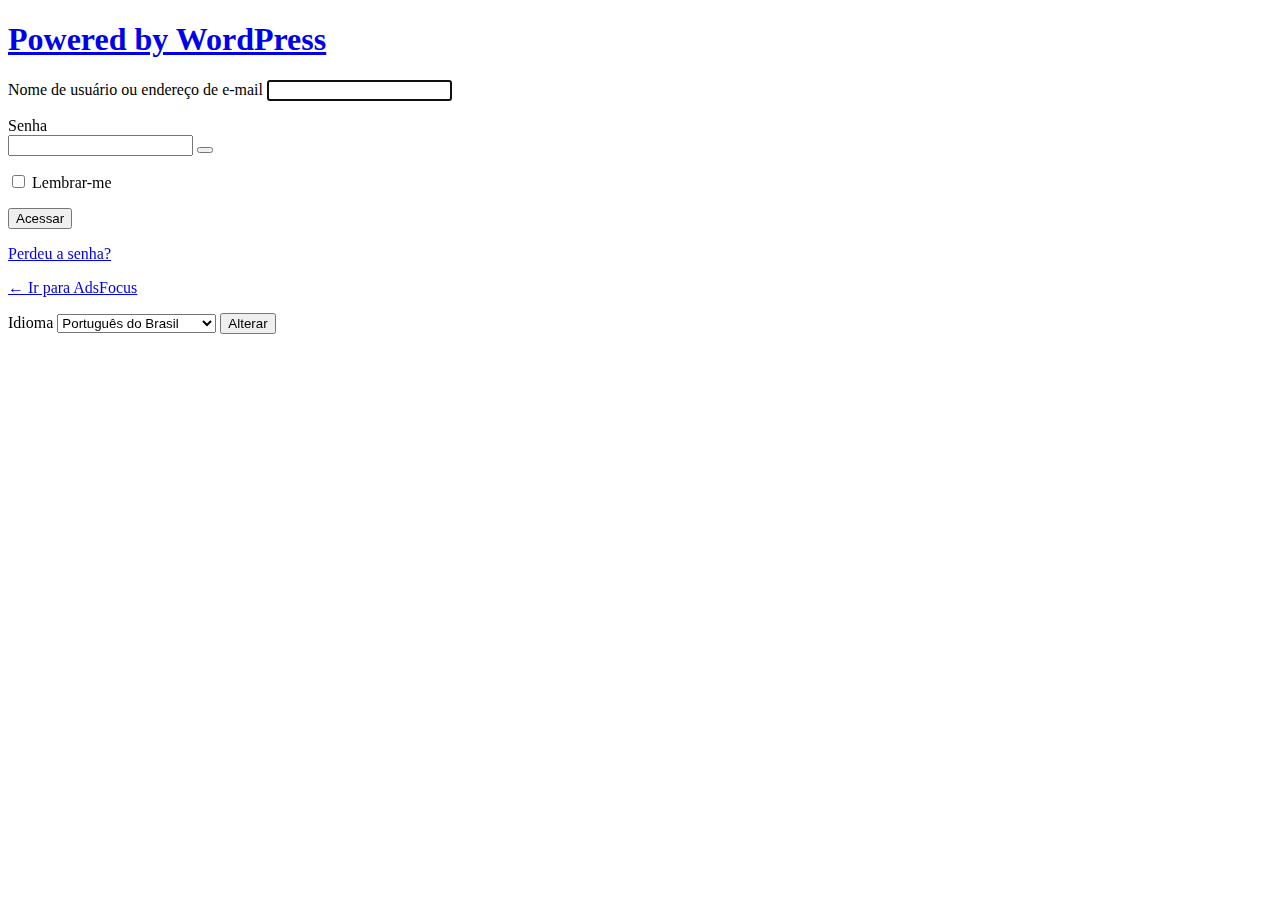
<file: wp-admin/index.html>
<!DOCTYPE html>
<html lang="pt-BR">
	<head>
	<meta http-equiv="Content-Type" content="text/html; charset=UTF-8">
	<title>Acessar ‹ AdsFocus — WordPress</title>
	
<link rel="stylesheet" id="dashicons-css" href="https://adsfocus.vercel.app/wp-includes/css/dashicons.min.css" media="all">
<link rel="stylesheet" id="buttons-css" href="https://adsfocus.vercel.app/wp-includes/css/buttons.min.css" media="all">
<link rel="stylesheet" id="forms-css" href="https://adsfocus.vercel.app/wp-admin/css/forms.min.css" media="all">
<link rel="stylesheet" id="l10n-css" href="https://adsfocus.vercel.app/wp-admin/css/l10n.min.css" media="all">
<link rel="stylesheet" id="login-css" href="https://adsfocus.vercel.app/wp-admin/css/login.min.css" media="all">
	<meta name="referrer" content="strict-origin-when-cross-origin">
		<meta name="viewport" content="width=device-width">
		</head>
	<body class="login no-js login-action-login wp-core-ui  locale-pt-br">
	<script>
document.body.className = document.body.className.replace('no-js','js');
</script>

		<div id="login">
		<h1><a href="https://br.wordpress.org/">Powered by WordPress</a></h1>
	
		<form name="loginform" id="loginform" action="https://adsfocus.vercel.app/wp-login.php" method="post">
			<p>
				<label for="user_login">Nome de usuário ou endereço de e-mail</label>
				<input type="text" name="log" id="user_login" class="input" value="" size="20" autocapitalize="off" autocomplete="username" required="required">
			</p>

			<div class="user-pass-wrap">
				<label for="user_pass">Senha</label>
				<div class="wp-pwd">
					<input type="password" name="pwd" id="user_pass" class="input password-input" value="" size="20" autocomplete="current-password" spellcheck="false" required="required">
					<button type="button" class="button button-secondary wp-hide-pw hide-if-no-js" data-toggle="0" aria-label="Mostrar senha">
						<span class="dashicons dashicons-visibility" aria-hidden="true"></span>
					</button>
				</div>
			</div>
						<p class="forgetmenot"><input name="rememberme" type="checkbox" id="rememberme" value="forever"> <label for="rememberme">Lembrar-me</label></p>
			<p class="submit">
				<input type="submit" name="wp-submit" id="wp-submit" class="button button-primary button-large" value="Acessar">
									<input type="hidden" name="redirect_to" value="https://adsfocus.vercel.app/wp-admin/">
									<input type="hidden" name="testcookie" value="1">
			</p>
		</form>

					<p id="nav">
				<a class="wp-login-lost-password" href="https://adsfocus.vercel.app/wp-login.php">Perdeu a senha?</a>			</p>
			<script>
function wp_attempt_focus() {setTimeout( function() {try {d = document.getElementById( "user_login" );d.focus(); d.select();} catch( er ) {}}, 200);}
wp_attempt_focus();
if ( typeof wpOnload === 'function' ) { wpOnload() }
</script>
		<p id="backtoblog">
			<a href="https://adsfocus.vercel.app/">← Ir para AdsFocus</a>		</p>
			</div>
				<div class="language-switcher">
				<form id="language-switcher" method="get">

					<label for="language-switcher-locales">
						<span class="dashicons dashicons-translation" aria-hidden="true"></span>
						<span class="screen-reader-text">
							Idioma						</span>
					</label>

					<select name="wp_lang" id="language-switcher-locales"><option value="en_US" lang="en" data-installed="1">English (United States)</option>
<option value="pt_BR" lang="pt" selected data-installed="1">Português do Brasil</option></select>
					
											<input type="hidden" name="redirect_to" value="https://adsfocus.vercel.app/wp-admin/">
					
					
						<input type="submit" class="button" value="Alterar">

					</form>
				</div>
				<script src="https://adsfocus.vercel.app/wp-includes/js/jquery/jquery.min.js" id="jquery-core-js"></script>
<script src="https://adsfocus.vercel.app/wp-includes/js/jquery/jquery-migrate.min.js" id="jquery-migrate-js"></script>
<script id="zxcvbn-async-js-extra">
var _zxcvbnSettings = {"src":"https:\/\/adsfocus.vercel.app\/wp-includes\/js\/zxcvbn.min.js"};
</script>
<script src="https://adsfocus.vercel.app/wp-includes/js/zxcvbn-async.min.js" id="zxcvbn-async-js"></script>
<script src="https://adsfocus.vercel.app/wp-includes/js/dist/hooks.min.js" id="wp-hooks-js"></script>
<script src="https://adsfocus.vercel.app/wp-includes/js/dist/i18n.min.js" id="wp-i18n-js"></script>
<script id="wp-i18n-js-after">
wp.i18n.setLocaleData( { 'text direction\u0004ltr': [ 'ltr' ] } );
</script>
<script id="password-strength-meter-js-extra">
var pwsL10n = {"unknown":"N\u00edvel de seguran\u00e7a da senha desconhecido","short":"Muito fraca","bad":"Fraca","good":"M\u00e9dio","strong":"Forte","mismatch":"Incompat\u00edvel"};
</script>
<script id="password-strength-meter-js-translations">
( function( domain, translations ) {
	var localeData = translations.locale_data[ domain ] || translations.locale_data.messages;
	localeData[""].domain = domain;
	wp.i18n.setLocaleData( localeData, domain );
} )( "default", {"translation-revision-date":"2024-05-03 12:41:18+0000","generator":"GlotPress\/4.0.1","domain":"messages","locale_data":{"messages":{"":{"domain":"messages","plural-forms":"nplurals=2; plural=n > 1;","lang":"pt_BR"},"%1$s is deprecated since version %2$s! Use %3$s instead. Please consider writing more inclusive code.":["%1$s est\u00e1 obsoleta desde a vers\u00e3o %2$s. Use %3$s como alternativa. Considere escrever um c\u00f3digo mais inclusivo."]}},"comment":{"reference":"wp-admin\/js\/password-strength-meter.js"}} );
</script>
<script src="https://adsfocus.vercel.app/wp-admin/js/password-strength-meter.min.js" id="password-strength-meter-js"></script>
<script src="https://adsfocus.vercel.app/wp-includes/js/underscore.min.js" id="underscore-js"></script>
<script id="wp-util-js-extra">
var _wpUtilSettings = {"ajax":{"url":"\/wp-admin\/admin-ajax.php"}};
</script>
<script src="https://adsfocus.vercel.app/wp-includes/js/wp-util.min.js" id="wp-util-js"></script>
<script id="user-profile-js-extra">
var userProfileL10n = {"user_id":"0","nonce":"4fcef77c97"};
</script>
<script id="user-profile-js-translations">
( function( domain, translations ) {
	var localeData = translations.locale_data[ domain ] || translations.locale_data.messages;
	localeData[""].domain = domain;
	wp.i18n.setLocaleData( localeData, domain );
} )( "default", {"translation-revision-date":"2024-05-03 12:41:18+0000","generator":"GlotPress\/4.0.1","domain":"messages","locale_data":{"messages":{"":{"domain":"messages","plural-forms":"nplurals=2; plural=n > 1;","lang":"pt_BR"},"Your new password has not been saved.":["Sua nova senha n\u00e3o foi salva."],"Show":["Mostrar"],"Confirm use of weak password":["Confirmar o uso de uma senha fraca"],"Hide password":["Ocultar senha"],"Show password":["Mostrar senha"],"Hide":["Esconder"],"The changes you made will be lost if you navigate away from this page.":["As modifica\u00e7\u00f5es que voc\u00ea fez ser\u00e3o perdidas se voc\u00ea sair desta p\u00e1gina."]}},"comment":{"reference":"wp-admin\/js\/user-profile.js"}} );
</script>
<script src="https://adsfocus.vercel.app/wp-admin/js/user-profile.min.js" id="user-profile-js"></script>
	</body>
	</html>
</file>
